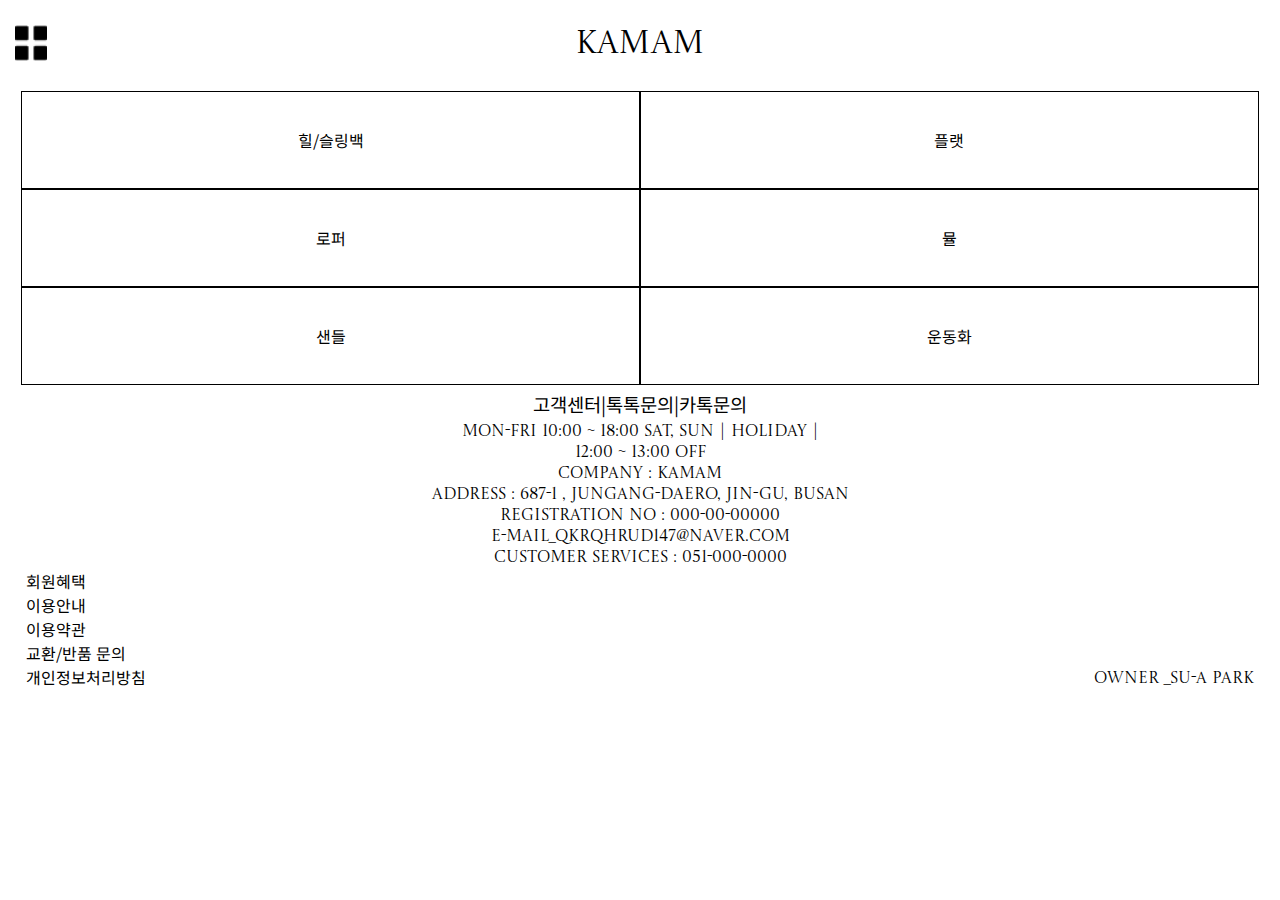
<file: shop.html>
<!DOCTYPE html>
<html lang="en">
  <head>
    <meta charset="UTF-8" />
    <meta name="viewport" content="width=device-width, initial-scale=1.0" />
    <title>Document</title>
    <!-- TODO : 공통 css -->
    <link rel="stylesheet" href="./css/00_style.css" />
    <!-- TODO : 머리말 + 꼬리말 css -->
    <link rel="stylesheet" href="./css/00_common.css" />
  </head>
  <body>
    <div id="page">
      <!-- TODO : fab 화살표 추가 -->
      <div id="fab"></div>
      <!-- TODO : 메뉴 -->
      <nav>
        <h1 class="brand"><a href="./index.html">Kamam</a></h1>
        <div class="fab">
          <a href="#none"><img src="./img/menu.jpg" alt="메뉴" /></a>
        </div>
        <ul class="menu">
          <li><a href="./heel.html">힐/슬링백</a></li>
          <li><a href="./flatshoes.html">플랫</a></li>
          <li><a href="./loafer.html">로퍼</a></li>
          <li><a href="./mule.html">뮬</a></li>
          <li><a href="./sandal.html">샌들</a></li>
          <li><a href="./sneakers.html">운동화</a></li>
        </ul>
      </nav>
      <!-- TODO : 꼬리말 -->
      <footer class="clear">
        <div id="address-detail">
          <h3>고객센터|톡톡문의|카톡문의</h3>
          <p>
            Mon-Fri 10:00 ~ 18:00 Sat, Sun | Holiday | <br />
            12:00 ~ 13:00 OFF
          </p>
          <p>company : Kamam</p>
          <p>address : 687-1 , Jungang-daero, jin-gu, Busan</p>
          <p>registration no : 000-00-00000</p>
          <p>e-mail_qkrqhrud147@naver.com</p>
          <p>customer services : 051-000-0000</p>
        </div>

        <div id="customer">
          <p>회원혜택</p>
          <p>이용안내</p>
          <p>이용약관</p>
          <p>교환/반품 문의</p>
          <p>개인정보처리방침</p>
        </div>
        <div id="owner">
          <p>owner _Su-a Park</p>
        </div>
      </footer>
    </div>
  </body>
</html>
</file>
<file: css/00_style.css>
/* 웹폰트: 영문(Castoro Titling), 한글(Noto Sans KR) */
@import url("https://fonts.googleapis.com/css2?family=Castoro+Titling&display=swap");
@import url("https://fonts.googleapis.com/css2?family=Noto+Sans+KR:wght@100..900&display=swap");
/* TODO: 피그마에서 제가 색상팔레트-> css 뽑기 */
:root {
  /* Color styles */
  --black: rgba(0, 0, 0, 1);
  --white: rgba(255, 255, 255, 1);
  /* Text-size styles */
  --h1: 36px;
  --h2: 24px;
  --h3: 18px;
  --h4: 16px;
  --body: 14px;
  --button: 14px;
  --caption-1: 12px;
  --caption-2: 12px;
}

/* 공통디자인: 마진/패딩 0 */
* {
  margin: 0;
  padding: 0;
  /* TODO: width/height 기준: 외곽선 변경 */
  box-sizing: border-box;
}
/* body: 웹폰트 */
body {
  font-family: "Castoro Titling", serif;
}
li {
  list-style-type: none;
}
a {
  text-decoration: none;
  color: var(--black);
}
</file>
<file: css/00_common.css>
/* TODO : 머리말 */
#page {
  width: 99vw;
  margin: 0 auto;
}
nav {
  width: 100%;
  margin: 0 auto;
}
.brand {
  text-align: center;
  padding: 1.5rem;
  font-weight: 100;
  font-size: 2rem;
}
.fab img {
  width: 2rem;
}
.fab {
  position: absolute;
  left: 15px;
  top: 25px;
}
.menu li {
  float: left;
  width: 50%;
  border: 1px solid var(--black);
}
.menu li a {
  display: block;
  height: 6rem;
  display: flex;
  align-items: center;
  justify-content: center;
  font-family: "Noto Sans KR", sans-serif;
}
.menu {
  margin: 0 15px 0 15px;
}
.menu li a:hover {
  background-color: var(--black);
  color: var(--white);
}
/* TODO : 꼬리말 */
.clear {
  clear: both;
}
#address-detail h3 {
  font-weight: 400;
  font-family: "Noto Sans KR", sans-serif;
  text-align: center;
  padding: 5px;
}
#address-detail p {
  text-align: center;
}
#customer {
  float: left;
}
#customer p {
  font-weight: 400;
  font-family: "Noto Sans KR", sans-serif;
  margin-left: 20px;
}
#owner {
  float: right;
  margin-top: 100px;
  margin-right: 20px;
}
</file>
